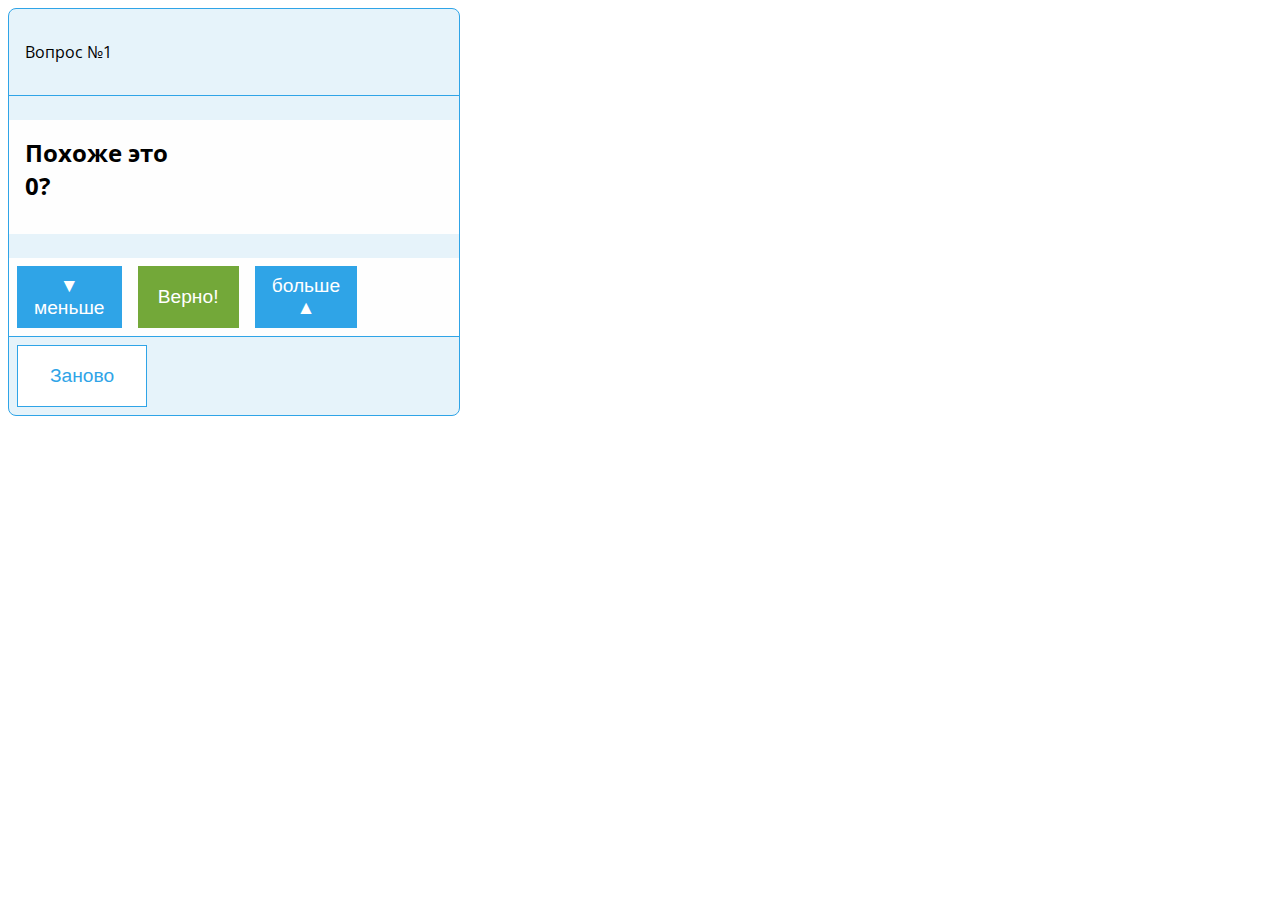
<file: bjs/08_if_else/index.html>
<!DOCTYPE html>
<html lang="en">
<head>
    <meta charset="UTF-8">
    <meta name="viewport" content="width=device-width, initial-scale=1">    <title>Угадайка</title>
    <link href="https://cdn.jsdelivr.net/npm/bootstrap@5.3.1/dist/css/bootstrap.min.css" rel="stylesheet" integrity="sha384-4bw+/aepP/YC94hEpVNVgiZdgIC5+VKNBQNGCHeKRQN+PtmoHDEXuppvnDJzQIu9" crossorigin="anonymous">
    <link href="https://fonts.googleapis.com/css2?family=Open+Sans" rel="stylesheet">
    <link rel="stylesheet" href="https://cdn.jsdelivr.net/npm/bootstrap-icons@1.10.2/font/bootstrap-icons.css" integrity="sha384-b6lVK+yci+bfDmaY1u0zE8YYJt0TZxLEAFyYSLHId4xoVvsrQu3INevFKo+Xir8e" crossorigin="anonymous">
    <link rel="stylesheet" href="style.css" type="text/css"/>
</head>
<body>
    <div class="container">
        <div class="row game-card align-items-center">
            <div class="col col-md-4 offset-md-4">
                <div class="card text-center">
                    <div class="card-header">
                        <p class="m-0">Вопрос №<span id="orderNumberField">5</span></p>
                    </div>
                    <div class="card-body">
                        <div class="row no-gutters">
                            <div class="col">
                                <h3 class="card-title m-0"><span id="answerField">Вы загадали число 5?</span></h3>
                            </div>
                        </div>
                    </div>
                    <div class="card-body">
                        <div class="btn-group">
                            <button class="btn btn-info" id="btnLess">&#9660;<br>меньше</button>
                            <button class="btn btn-success btn-lg" id="btnEqual">  Верно!  </button>
                            <button class="btn btn-info" id="btnOver">больше<br>&#9650;</button>
                        </div>
                    </div>
                    <div class="card-footer">
                        <button type="button" class="btn btn-link btn-primary" data-bs-toggle="modal" data-bs-target="#exampleModal" id="btnRetry">Заново</button>
                    </div>
                </div>
            </div>
        </div>
    </div>
    <script src="script.js"></script>
    <script src="https://cdn.jsdelivr.net/npm/bootstrap@5.3.1/dist/js/bootstrap.bundle.min.js" integrity="sha384-HwwvtgBNo3bZJJLYd8oVXjrBZt8cqVSpeBNS5n7C8IVInixGAoxmnlMuBnhbgrkm" crossorigin="anonymous"></script>
</body>
</html>
</file>
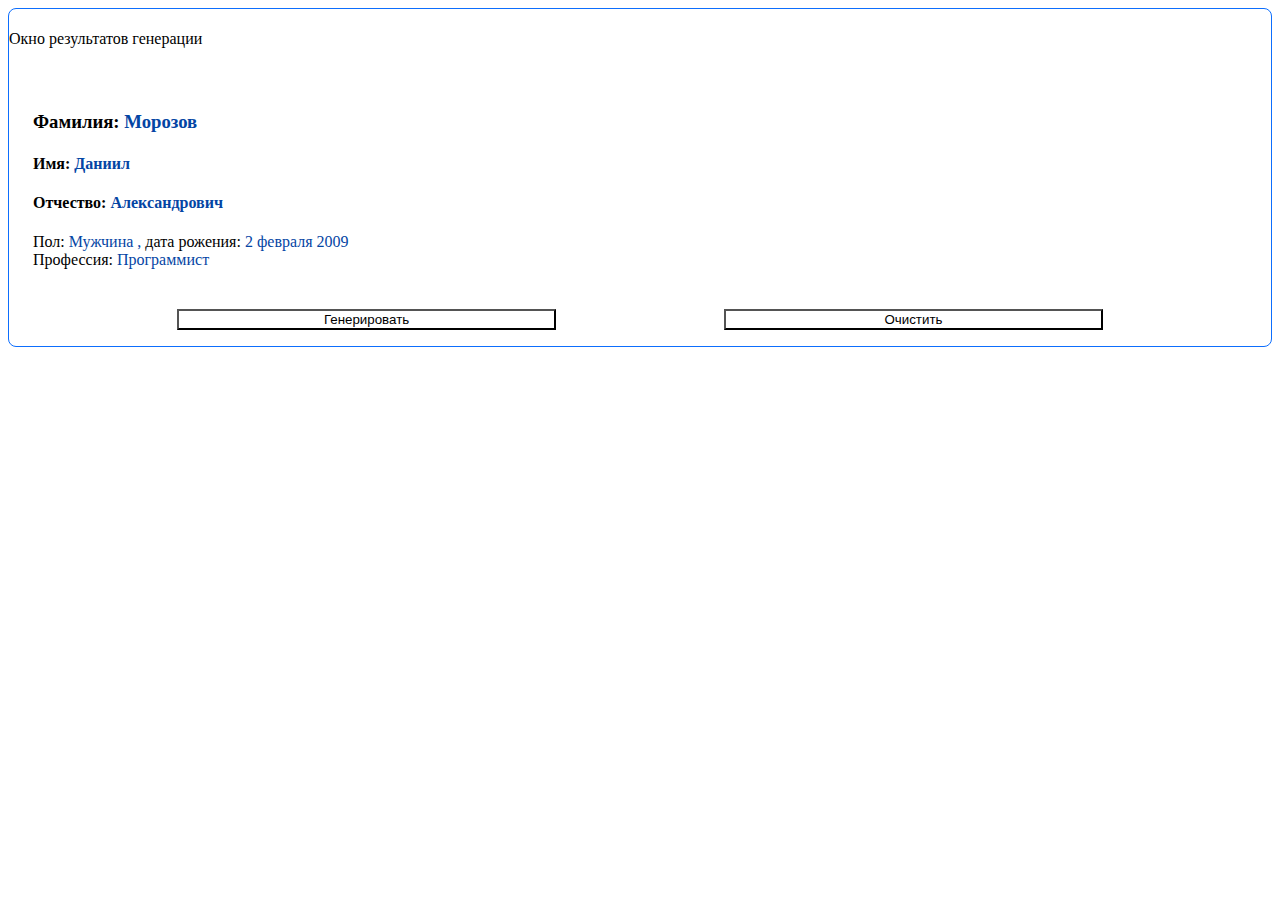
<file: bjs/10_function_object/index.html>
<!DOCTYPE html>
<html lang="en">
<head>
    <meta charset="UTF-8">
    <title>Генератор случайных пользователей</title>
    <link href="https://cdn.jsdelivr.net/npm/bootstrap@5.3.1/dist/css/bootstrap.min.css" rel="stylesheet" integrity="sha384-4bw+/aepP/YC94hEpVNVgiZdgIC5+VKNBQNGCHeKRQN+PtmoHDEXuppvnDJzQIu9" crossorigin="anonymous">
    <link href="https://fonts.googleapis.com/css2?family=Open+Sans" rel="stylesheet">
    <link rel="stylesheet" href="style.css" type="text/css"/>
</head>
<body>
<div class="container">
    <div class="row game-card align-items-center">
        <div class="col col-md-6 offset-md-3">
            <div class="card text-center">
                <div class="card-header">
                    <p class="m-0">Окно результатов генерации</p>
                </div>
                <div class="card-body">
                    <div class="row">
                        <div class="col">
                            <h3 class="card-title">Фамилия: <span id="surnameOutput">Жданов</span></h3>
                            <h4>Имя: <span id="firstNameOutput">Иван</span></h4>
                            <h4>Отчество: <span id="patronymicOutput">Иванович</span></h4>
                            <p>
                                Пол: <span id="genderOutput">Мужчина</span>
                                <span>, </span>
                                дата рожения: <span id="birthYearOutput">1900</span>
                            </p>
                            <p>Профессия: <span id="professionOutput">Печник</span></p>
                        </div>
                    </div>
                </div>
                <div class="card-footer">
                    <button type="button" class="btn btn-outline-primary" id="generateBtn">Генерировать</button>
                    <button type="button" class="btn btn-outline-danger" id="clearBtn">Очистить</button>
                </div>
            </div>
        </div>
    </div>
</div>
<script src="personGenerator.js"></script>
<script src="init.js"></script>
</body>
</html>
</file>
<file: bjs/08_if_else/style.css>
.game-card {       
    height: 100vh;
    font-family: 'Open Sans', monospace;
    display: -webkit-box;       /* автопрефиксер */
    display: -ms-flexbox;       /* автопрефиксер */
    display: flex;
}

.card {
    min-width: 50vh; 
    border: solid 1px #2fa4e7;
    background-color:  #afd8f050;
    border-radius: 0.5rem;

}

.col {
    width: auto;
}

.card-header {      
    padding: 1rem;
    border-bottom: 1px solid #2fa4e7;
}

h3 {      
    padding: 1rem 1rem 2rem 1rem;
    font-size: 1.5rem;
}

.card-body {       
    background-color:#fefefe;
}

.card-footer {     
    border-top: solid #2fa4e7 1px;
}

.btn-group {
    display: -webkit-box;       /* автопрефиксер */
    display: -ms-flexbox;       /* автопрефиксер */
    display: flex;
}

.btn {
    margin: 0.5rem;
    padding: 0.5rem 1rem;
    font-size: 1.2rem;
    color: white;
}

.btn-info {             
    border: 1px solid #2fa4e7;
    background-color:  #2fa4e7;
}

.btn-success {         
    padding: 0.5rem 1.2rem;
    border: 1px solid #73a839;
    background-color:  #73a839;
}

.btn-link {           
    border: 1px solid #2fa4e7;
    background-color: white;
    color: #2fa4e7;
    padding: 1.2rem 2rem;
    text-decoration: none;
}

.btn:hover {
    background-color: white;
}

.btn-info:hover {
    border: 1px solid #2fa4e7;
    color: #2fa4e7;
}

.btn-success:hover {
    background-color: white;
    color: #4CAF50;
}

.btn-link:hover {
    background-color: #2fa4e7; 
    color: white;
    text-decoration: none;
}
</file>
<file: bjs/10_function_object/style.css>
.game-card {       
    height: 100vh;
    /* font-family: system-ui,-apple-system,"Segoe UI",Roboto,"Helvetica Neue","Noto Sans","Liberation Sans",Arial,sans-serif,"Apple Color Emoji","Segoe UI Emoji","Segoe UI Symbol","Noto Color Emoji"; */
    font-family: var(--bs-font-sans-serif);
}

.card {
    min-width: 50vh; 
    border: 1px solid #0d6efd;
    border-radius: 0.5rem;
}

.card-body {       
    padding: 1.5rem;
}

span {
    color: #0445A4;
}

p {
    margin: 0;
}

.btn {
    width: 30%;
    min-width: min-content;
    background-color: white;
}

#clearBtn {
    margin-left: 20 px;
}

.card-footer {
    padding-top: 1rem;
    padding-bottom: 1rem;
    display: flex;
    justify-content: space-evenly;
}

.card-header {
    padding-top: 1.3rem;
    padding-bottom: 1.3rem;

}
</file>
